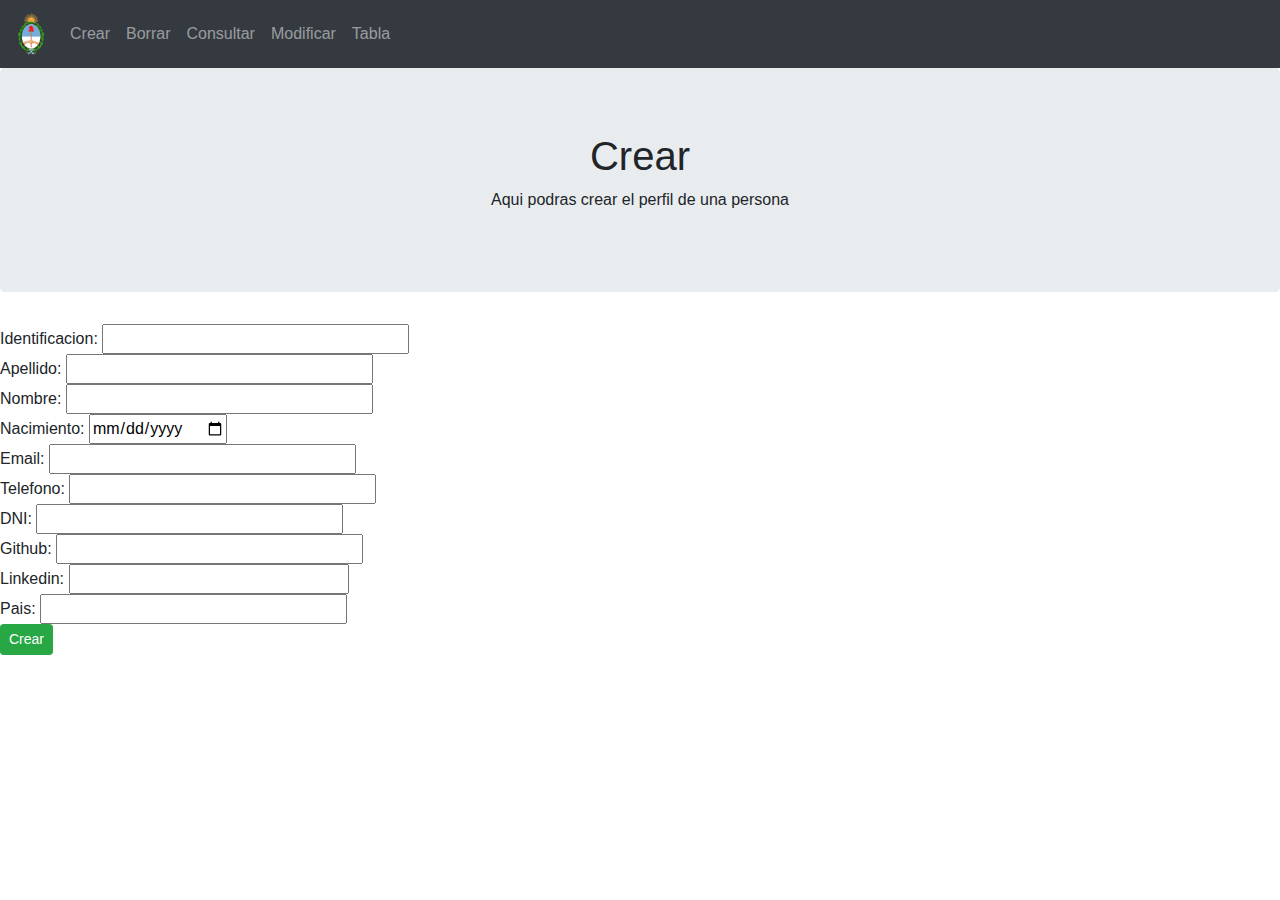
<file: index.html>
<!doctype html>
<html>

<head>
    <meta charset="utf-8">
    <meta name="viewport" content="width=device-width, initial-scale=1">
    <link rel="stylesheet" href="css/bootstrap.min.css">
    <script src="js/jquery.min.js"></script>
    <script src="js/popper.min.js"></script>
    <script src="js/bootstrap.min.js"></script>
    <title>Registro</title>
</head>

<body>
    <nav  class="navbar navbar-expand-sm bg-dark navbar-dark">
        <!-- Brand/logo -->
        <a class="navbar-brand" href="https://www.argentina.gob.ar/">
          <img src="images/esc.png" alt="logo" style="width:30px;">
        </a>
        
        <!-- Links -->
        <ul class="navbar-nav">
          <li class="nav-item">
            <a class="nav-link" href="pagina1.html">Crear</a>
          </li>
          <li class="nav-item">
            <a class="nav-link" href="pagina3.html">Borrar</a>
          </li>
          <li class="nav-item">
            <a class="nav-link" href="pagina4.html">Consultar</a>
          </li>
          <li class="nav-item">
            <a class="nav-link" href="modificacion.html">Modificar</a>
          </li>
          <li class="nav-item">
            <a class="nav-link" href="pagina5.php">Tabla</a>
          </li>
          </li>
        </ul>
      </nav>
      <div class="jumbotron text-center">
        <h1>Crear</h1>
        <p>Aqui podras crear el perfil de una persona</p> 
      </div>
    <form method="post" action="pagina2.php">
    Identificacion:
    <input type="text" name="IdPersona" size="30" required>
    <br />
    Apellido:
    <input type="text" name="ApellidoPersona" size="30" required>
    <br />
    Nombre:
    <input type="text" name="NombrePersona" size="30" required>
    <br />
    Nacimiento:
    <input type="date" name="FechaPersona" size="30" required>
    <br />
    Email:
    <input type="email" id="email" size="30"  name="email">
    <br />
    Telefono:
    <input type="text" name="MovilPersona" size="30" required>
    <br />
    DNI:
    <input type="text" name="DniPersona" size="30" required>
    <br />
    Github:
    <input type="text" name="GithubPersona" size="30" required>
    <br />
    Linkedin:
    <input type="text" name="LinkedinPersona" size="27" required>
    <br/>
    Pais:
    <input type="text" name="PaisPersona" size="30" required>
    <br/>
    <button type="submit" class="btn btn-success btn-sm">Crear</button>
    </form>
</body>

</html>
</file>
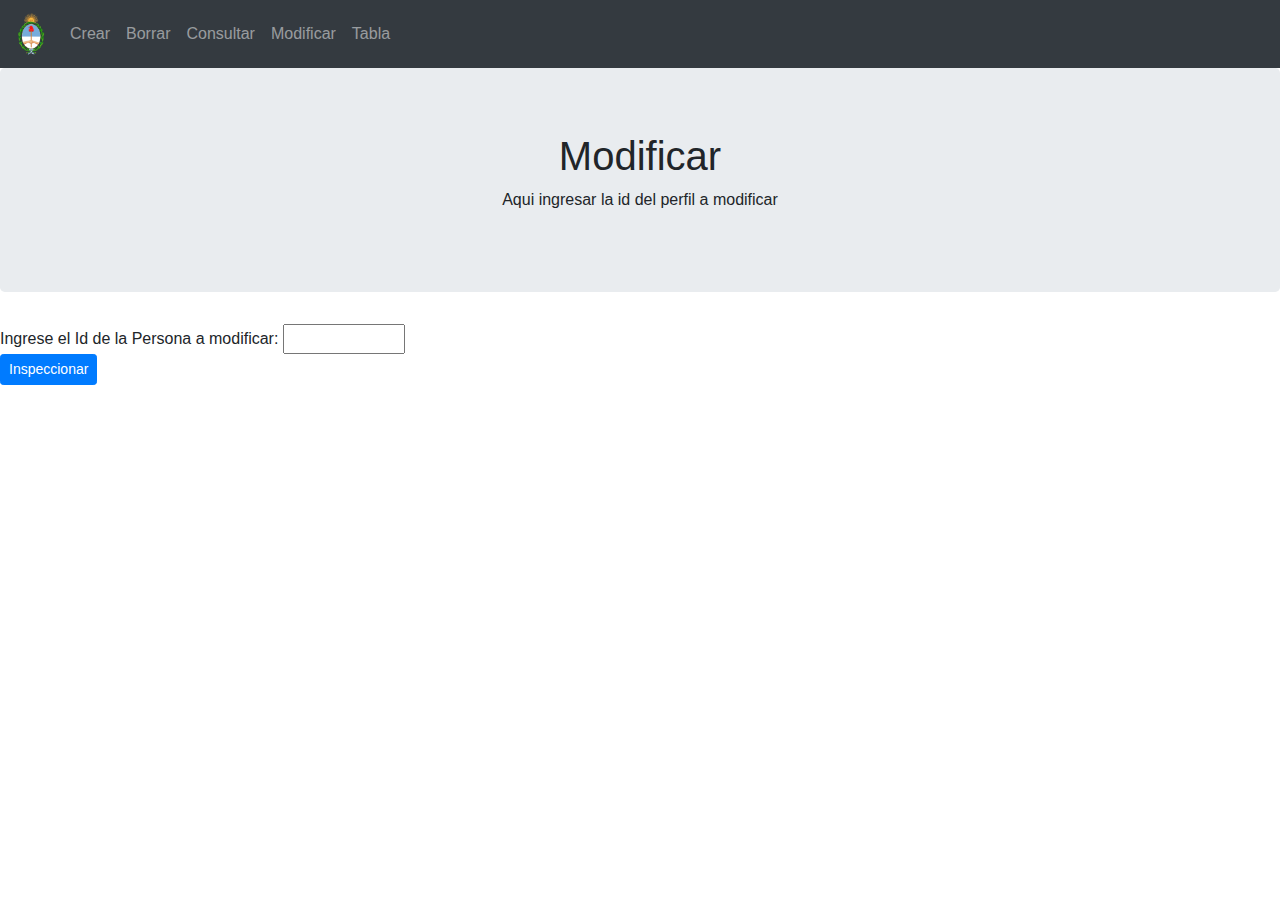
<file: modificacion.html>
<!doctype html>
<html>

<head>
  <meta charset="utf-8">
  <meta name="viewport" content="width=device-width, initial-scale=1">
  <link rel="stylesheet" href="css/bootstrap.min.css">
  <script src="js/jquery.min.js"></script>
  <script src="js/popper.min.js"></script>
  <script src="js/bootstrap.min.js"></script>
  <title>Modificación de rubro</title>
</head>
<nav  class="navbar navbar-expand-sm bg-dark navbar-dark">
  <!-- Brand/logo -->
  <a class="navbar-brand" href="https://www.argentina.gob.ar/">
    <img src="images/esc.png" alt="logo" style="width:30px;">
  </a>
  
  <!-- Links -->
  <ul class="navbar-nav">
    <li class="nav-item">
      <a class="nav-link" href="index.html">Crear</a>
    </li>
    <li class="nav-item">
      <a class="nav-link" href="pagina3.html">Borrar</a>
    </li>
    <li class="nav-item">
      <a class="nav-link" href="pagina4.html">Consultar</a>
    </li>
    <li class="nav-item">
      <a class="nav-link" href="modificacion.html">Modificar</a>
    </li>
    <li class="nav-item">
      <a class="nav-link" href="pagina5.php">Tabla</a>
    </li>
    </li>
  </ul>
</nav>

<body>
  <div class="jumbotron text-center">
    <h1>Modificar</h1>
    <p>Aqui ingresar la id del perfil a modificar</p> 
  </div>
  <form method="post" action="modificacion2.php">
    Ingrese el Id de la Persona a modificar:
    <input type="text" name="IdPersona" size="10" required>
    <br>
    <button type="submit" class="btn btn-primary btn-sm">Inspeccionar</button>
  </form>
</body>

</html>
</file>
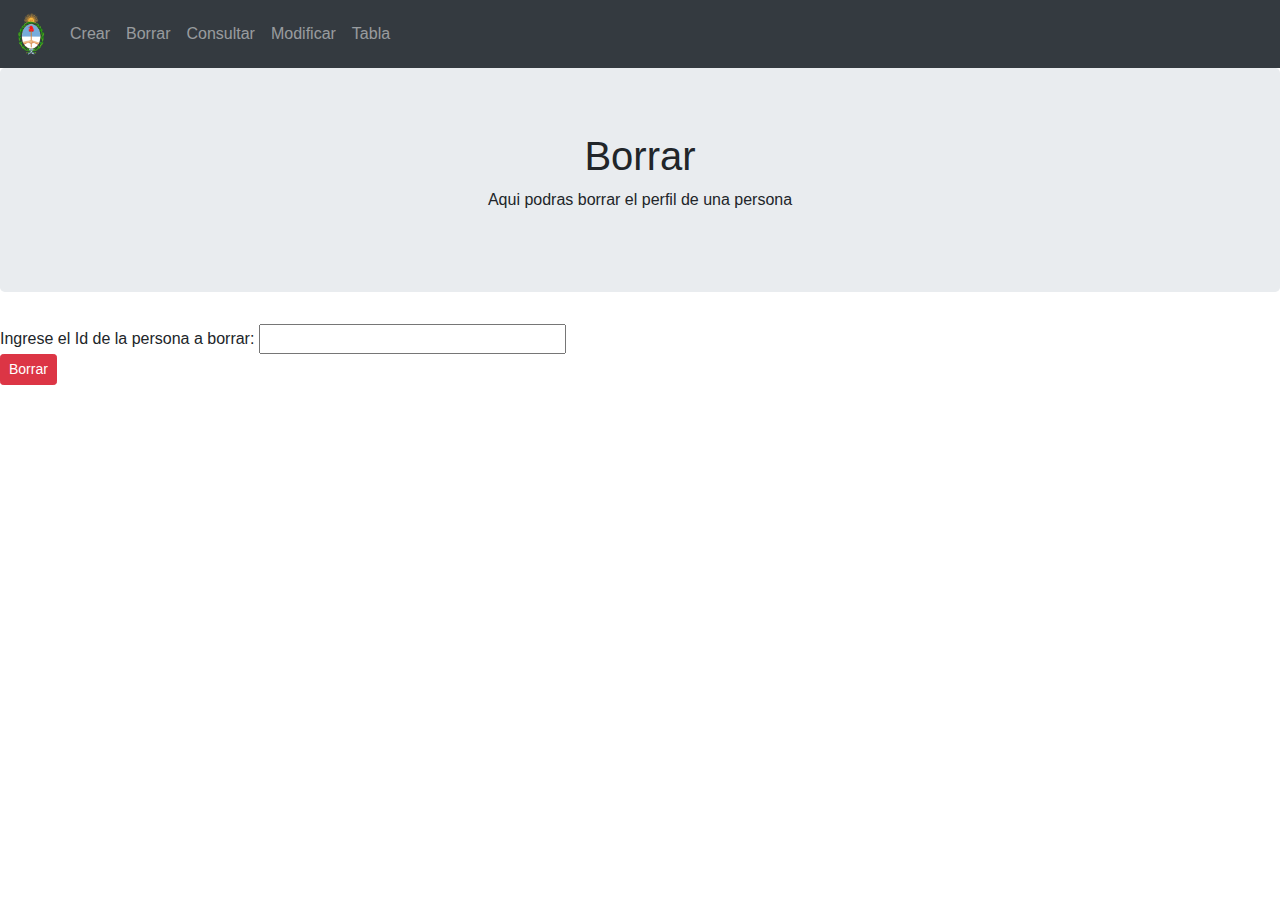
<file: pagina3.html>
<!doctype html>
<html>

<head>
  <meta charset="utf-8">
  <meta name="viewport" content="width=device-width, initial-scale=1">
  <link rel="stylesheet" href="css/bootstrap.min.css">
  <script src="js/jquery.min.js"></script>
  <script src="js/popper.min.js"></script>
  <script src="js/bootstrap.min.js"></script>
  <title>Borrar Persona</title>
</head>

<body>
  <nav  class="navbar navbar-expand-sm bg-dark navbar-dark">
    <!-- Brand/logo -->
    <a class="navbar-brand" href="https://www.argentina.gob.ar/">
      <img src="images/esc.png" alt="logo" style="width:30px;">
    </a>
    
    <!-- Links -->
    <ul class="navbar-nav">
      <li class="nav-item">
        <a class="nav-link" href="index.html">Crear</a>
      </li>
      <li class="nav-item">
        <a class="nav-link" href="pagina3.html">Borrar</a>
      </li>
      <li class="nav-item">
        <a class="nav-link" href="pagina4.html">Consultar</a>
      </li>
      <li class="nav-item">
        <a class="nav-link" href="modificacion.html">Modificar</a>
      </li>
      <li class="nav-item">
        <a class="nav-link" href="pagina5.php">Tabla</a>
      </li>
      </li>
    </ul>
  </nav>
  <div class="jumbotron text-center">
    <h1>Borrar</h1>
    <p>Aqui podras borrar el perfil de una persona</p> 
  </div>
  <form method="post" action="pagina3.php">
    Ingrese el Id de la persona a borrar:
    <input type="text" name="IdPersona" size="30" required>
    <br>
    <button type="submit" class="btn btn-danger btn-sm">Borrar</button>
  </form>
</body>

</html>
</file>
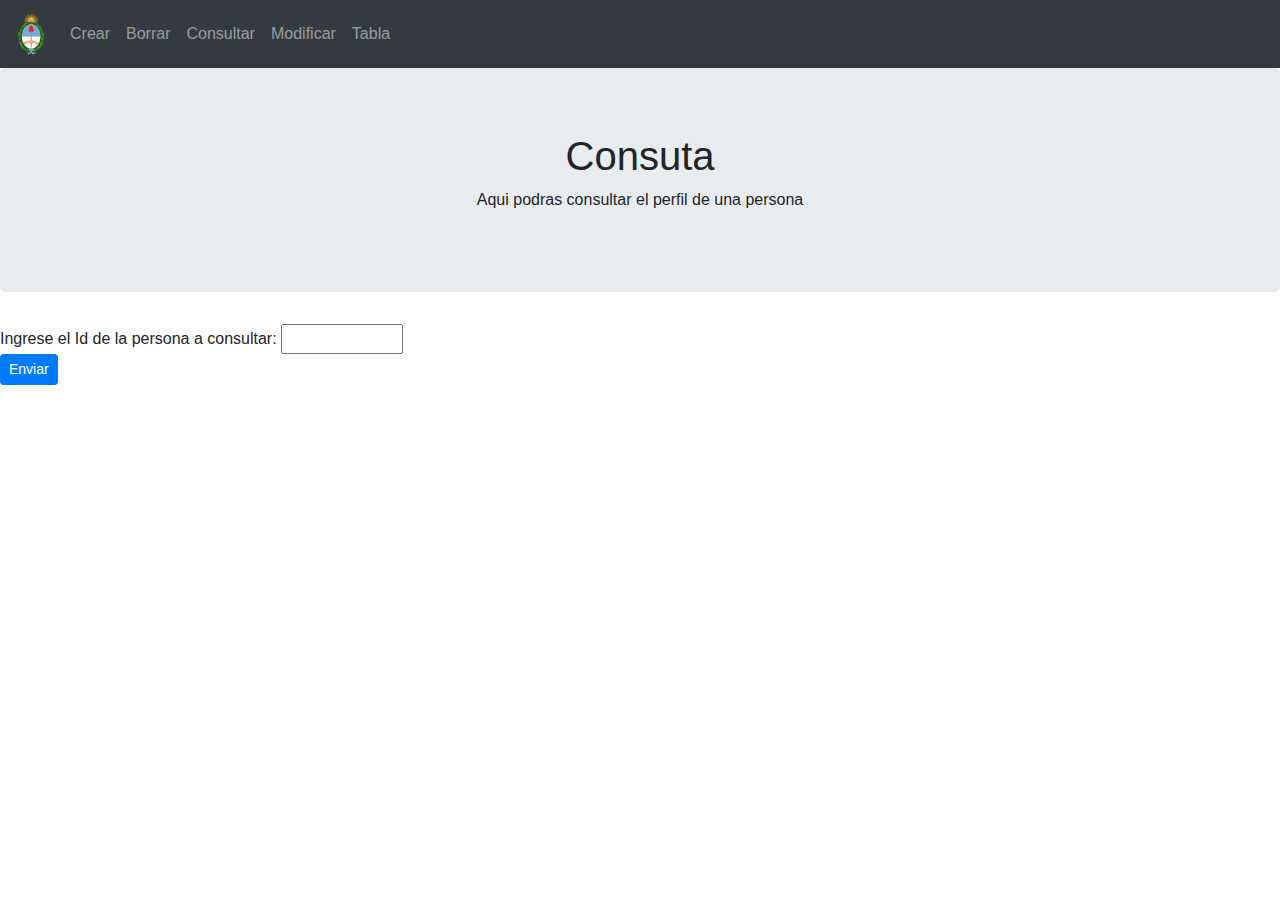
<file: pagina4.html>
<!doctype html>
<html>

<head>
  <meta charset="utf-8">
  <meta name="viewport" content="width=device-width, initial-scale=1">
  <link rel="stylesheet" href="css/bootstrap.min.css">
  <script src="js/jquery.min.js"></script>
  <script src="js/popper.min.js"></script>
  <script src="js/bootstrap.min.js"></script>
  <title>Consulta de rubros</title>
</head>

<body>
  <nav  class="navbar navbar-expand-sm bg-dark navbar-dark">
    <!-- Brand/logo -->
    <a class="navbar-brand" href="https://www.argentina.gob.ar/">
      <img src="images/esc.png" alt="logo" style="width:30px;">
    </a>
    
    <!-- Links -->
    <ul class="navbar-nav">
      <li class="nav-item">
        <a class="nav-link" href="index.html">Crear</a>
      </li>
      <li class="nav-item">
        <a class="nav-link" href="pagina3.html">Borrar</a>
      </li>
      <li class="nav-item">
        <a class="nav-link" href="pagina4.html">Consultar</a>
      </li>
      <li class="nav-item">
        <a class="nav-link" href="modificacion.html">Modificar</a>
      </li>
      <li class="nav-item">
        <a class="nav-link" href="pagina5.php">Tabla</a>
      </li>
      </li>
    </ul>
  </nav>
  <div class="jumbotron text-center">
    <h1>Consuta</h1>
    <p>Aqui podras consultar el perfil de una persona</p> 
  </div>
  <form method="post" action="pagina4.php">
    Ingrese el Id de la persona a consultar:
    <input type="text" name="IdPersona" size="10" required>
    <br>
    <button type="submit" class="btn btn-primary btn-sm">Enviar</button>
  </form>
</body>

</html>
</file>
